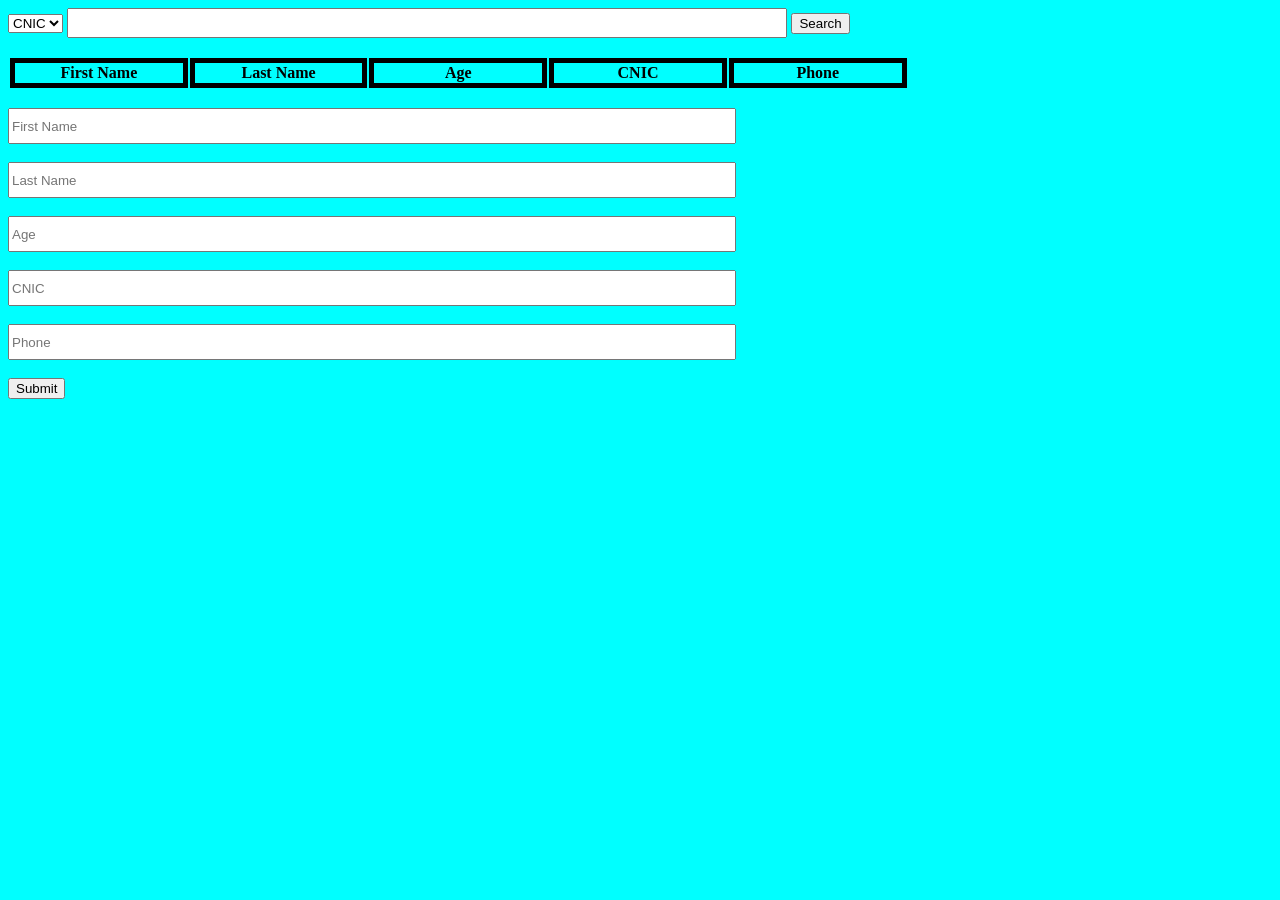
<file: authentication/index.html>
<!DOCTYPE html>
    <html lang="en">
      <head>
        <meta charset="UTF-8" />
        <meta name="viewport" content="width=device-width, initial-scale=1.0" />
        <title>Document</title>
      </head>
      <body>
        <style>
          body{
        background-color: aqua;
    }
    input{
        width:57%;
        height: 30px;
    }
    label{
        font-size: xx-large;
    }
    th{
      border: 5px solid black;
      width:10%;
      height: 10px;
    }
    #submit{
      background-color: rgb(14, 24, 24);
      color: antiquewhite;
      height: 30px;
      width: 10%;
      font-size: larger ;
    }
    
    
        </style>
        <div>
          <div>
            <select name="" id="searchKey">
              
              <option value="cnic">CNIC</option>
              
            </select>
            <input type="search" name="" id="searchInp" />
            <button onclick="searchTable()" >Search</button>
          </div><br>
          <table>
            <thead>
              <tr>
                <th>First Name</th>
                <th>Last Name</th>
                <th>Age</th>
                <th>CNIC</th>
                <th>Phone</th>
              </tr>
            </thead>
            <tbody id="tableBody"></tbody>
          </table>
        </div><br>
    
        <input placeholder="First Name" type="text" name="" id="firstName" /><br><br>
        <input placeholder="Last Name" type="text" name="" id="lastName" /><br><br>
        <input type="text"  placeholder="Age" id="age" /><br><br>
        <input type="text"  placeholder="CNIC" id="cnic" /><br><br>
        <input type="text"  placeholder="Phone" id="phone" /><br><br>
        <button onclick="btnClick()" >Submit</button><br><br>
        <script src="app.js"></script>
      </body>
    </html>
</file>
